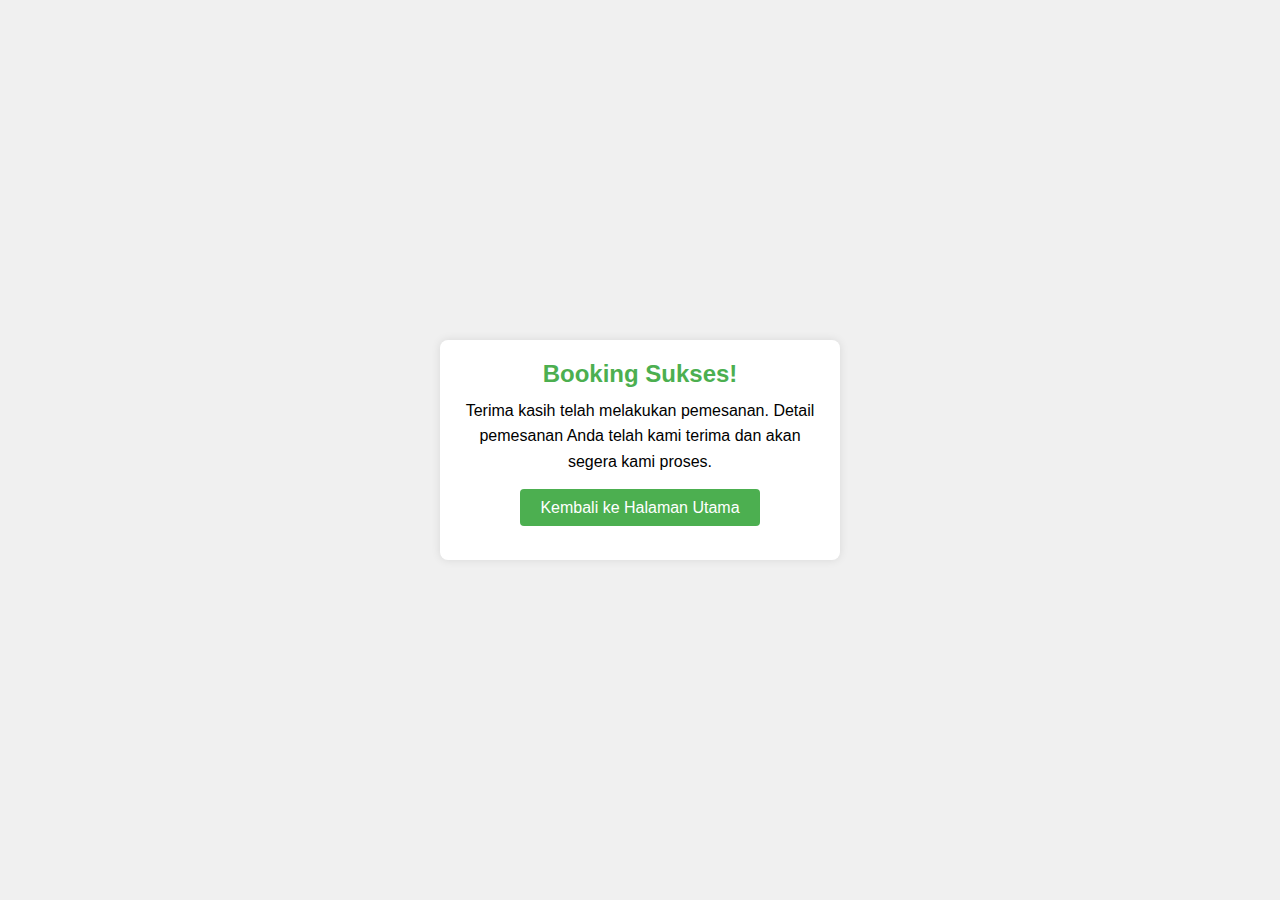
<file: book.html>
<!DOCTYPE html>
<html lang="en">
<head>
<meta charset="UTF-8">
<meta name="viewport" content="width=device-width, initial-scale=1.0">
<title>Booking Sukses</title>
<link rel="stylesheet" href="bookstyles.css">
</head>
<body>
<div class="container">
  <h2>Booking Sukses!</h2>
  <p>Terima kasih telah melakukan pemesanan. Detail pemesanan Anda telah kami terima dan akan segera kami proses.</p>
  <p>
    <a href="index.html" class="tombol">Kembali ke Halaman Utama</a>
  </p>
</div>
</body>
</html>
</file>
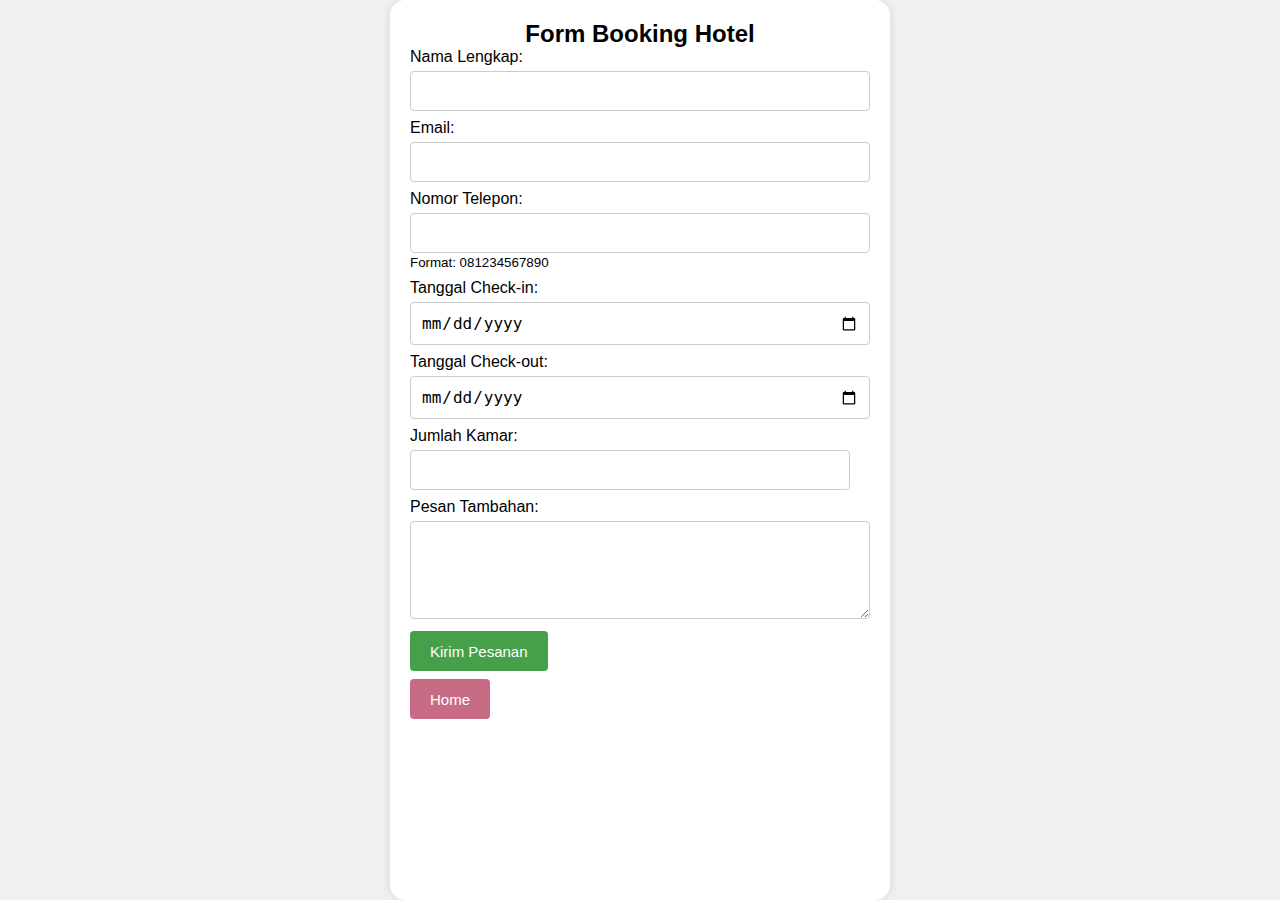
<file: form.html>
<!DOCTYPE html>
<html lang="en">
<head>
<meta charset="UTF-8">
<meta name="viewport" content="width=device-width, initial-scale=1.0">
<title>Form Booking Hotel</title>
<link rel="stylesheet" href="styles.css">
</head>
<body>

<div class="container">
  <h2>Form Booking Hotel</h2>
  <form action="book.html" method="POST">
    <div class="form-group">
      <label for="name">Nama Lengkap:</label>
      <input type="text" id="name" name="name" required>
    </div>
    <div class="form-group">
      <label for="email">Email:</label>
      <input type="email" id="email" name="email" required>
    </div>
    <div class="form-group">
      <label for="phone">Nomor Telepon:</label>
      <input type="tel" id="phone" name="phone" pattern="[0-9]{10,12}" required>
      <small>Format: 081234567890</small>
    </div>
    <div class="form-group">
      <label for="checkin">Tanggal Check-in:</label>
      <input type="date" id="checkin" name="checkin" required>
    </div>
    <div class="form-group">
      <label for="checkout">Tanggal Check-out:</label>
      <input type="date" id="checkout" name="checkout" required>
    </div>
    <div class="form-group">
      <label for="rooms">Jumlah Kamar:</label>
      <input type="number" id="rooms" name="rooms" min="1" max="10" required>
    </div>
    <div class="form-group">
      <label for="message">Pesan Tambahan:</label>
      <textarea id="message" name="message" rows="4"></textarea>
    </div>
    <div class="form-group">
        <a href="book.html" class="tombol2">Kirim Pesanan</a>
    </div>
    <p>
        <a href="index.html" class="tombol">Home</a>
    </p>
  </form>
</div>
</body>
</html>
</file>
<file: bookstyles.css>
/* Reset default browser styles */
* {
    margin: 0;
    padding: 0;
    box-sizing: border-box;
}

/* Basic styling */
body {
    font-family: Arial, sans-serif;
    background-color: #f0f0f0;
    display: flex;
    justify-content: center;
    align-items: center;
    height: 100vh;
}

.container {
    background-color: #fff;
    padding: 20px;
    border-radius: 8px;
    box-shadow: 0 0 10px rgba(0, 0, 0, 0.1);
    width: 400px;
    text-align: center;
}

h2 {
    color: #4CAF50;
    font-size: 24px;
    margin-bottom: 10px;
}

p {
    font-size: 16px;
    line-height: 1.6;
    margin-bottom: 20px;
}

.tombol {
    background-color: #4CAF50;
    color: white;
    padding: 10px 20px;
    text-decoration: none;
    border-radius: 4px;
    font-size: 16px;
    transition: background-color 0.3s ease;
}

.tombol:hover {
    background-color: #45a049;
}
</file>
<file: styles.css>
/* Reset default browser styles */
* {
    margin: 0;
    padding: 0;
    box-sizing: border-box;
  }
  
  /* Basic styling */
  body {
    font-family: Arial, sans-serif;
    background-color: #f0f0f0;
    display: flex;
    justify-content: center;
    align-items: flex;
    height: 100vh;
  }
  
  .container {
    background-color: #fff;
    padding: 20px;
    border-radius: 15px;
    box-shadow: 0 0 10px rgba(0, 0, 0, 0.1);
    width: 500px;
  }
  
  h2 {
    text-align: center;
    margin: 0;
    padding: 0;
    margin-bottom: 0;
  }
  
  .form-group {
    margin-bottom: 8px;
  }
  
  label {
    display: block;
    margin-bottom: 5px;
  }
  
  input[type="text"],
  input[type="email"],
  input[type="tel"],
  input[type="date"],
  input[type="number"],
  textarea {
    width: 100%;
    padding: 10px;
    border: 1px solid #ccc;
    border-radius: 4px;
    font-size: 16px;
  }
  
  input[type="number"] {
    width: calc(100% - 20px); /* Adjusting for number input arrows */
  }
  
  textarea {
    resize: vertical;
  }
  


  .tombol {
    background-color: #c86b85;
    height: 40px;
    line-height: 42px;
    color: #fff;
    text-decoration: none;
    display: inline-block;
    padding: 0px 20px 0px 20px;
    font-size: 15px;
    border-radius: 4px;
  }

  .tombol2 {
    background-color: #45a049;
    height: 40px;
    line-height: 42px;
    color: #fff;
    text-decoration: none;
    display: inline-block;
    padding: 0px 20px 0px 20px;
    font-size: 15px;
    border-radius: 4px;
  }
</file>
